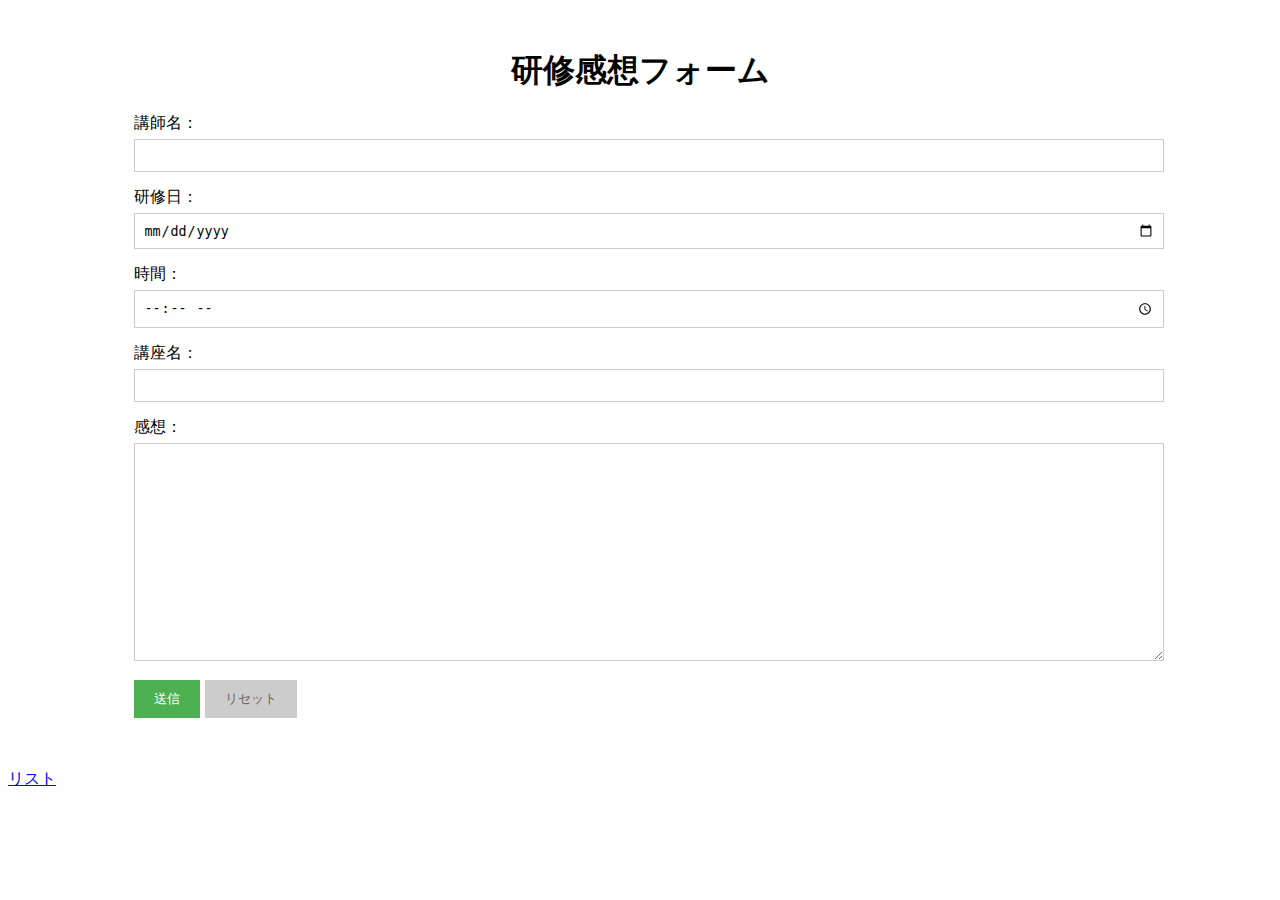
<file: src/main/resources/templates/index.html>
<!DOCTYPE html>
<html lang="ja" xmlns:th="http://www.thymeleaf.org">

<head>
    <meta charset="UTF-8">
    <meta name="viewport" content="width=device-width, initial-scale=1.0">
    <title>研修感想フォーム</title>
    <style>
        body {
            font-family: Arial, sans-serif;
        }

        .container {
            width: 80%;
            margin: 0 auto;
            padding: 20px;
        }

        h1 {
            text-align: center;
            margin-bottom: 20px;
        }

        .form-group {
            margin-bottom: 15px;
        }

        label {
            display: block;
            margin-bottom: 5px;
        }

        input,
        textarea {
            width: 100%;
            padding: 8px;
            border: 1px solid #ccc;
        }

        textarea {
            height: 200px;
        }

        button {
            background-color: #4CAF50;
            color: white;
            padding: 10px 20px;
            border: none;
            cursor: pointer;
        }

        button:hover {
            background-color: #45a049;
        }

        .reset-button {
            background-color: #ccc;
            color: #666;
        }

        .notes {
            margin-top: 20px;
            font-size: 12px;
            color: #999;
        }
    </style>
</head>

<body>
    <div class="container">
        <h1>研修感想フォーム</h1>

        <form th:action="@{/result}" th:object="${form}" method="post">
            <div class="form-group">
                <label for="lecturer">講師名：</label>
                <input type="text" id="lecturer" name=lecturer th:field="*{lecturer}" required>
            </div>

            <div class="form-group">
                <label for="date">研修日：</label>
                <input type="date" id="date" name=date th:field="*{date}" required>
            </div>

            <div class="form-group">
                <label for="time">時間：</label>
                <input type="time" id="time" name=time th:field="*{time}" required>
            </div>

            <div class="form-group">
                <label for="course">講座名：</label>
                <input type="text" id="course" name=course th:field="*{course}" required>
            </div>

            <div class="form-group">
                <label for="feedback">感想：</label>
                <textarea id="feedback" name=feedback th:field="*{feedback}" rows="5" required></textarea>
            </div>

            <div class="form-group">
                <button type="submit">送信</button>
                <button type="button" class="reset-button">リセット</button>
            </div>
        </form>
    </div>
    <p><a href="./list">リスト</a></p>
</body>

</html>
</file>
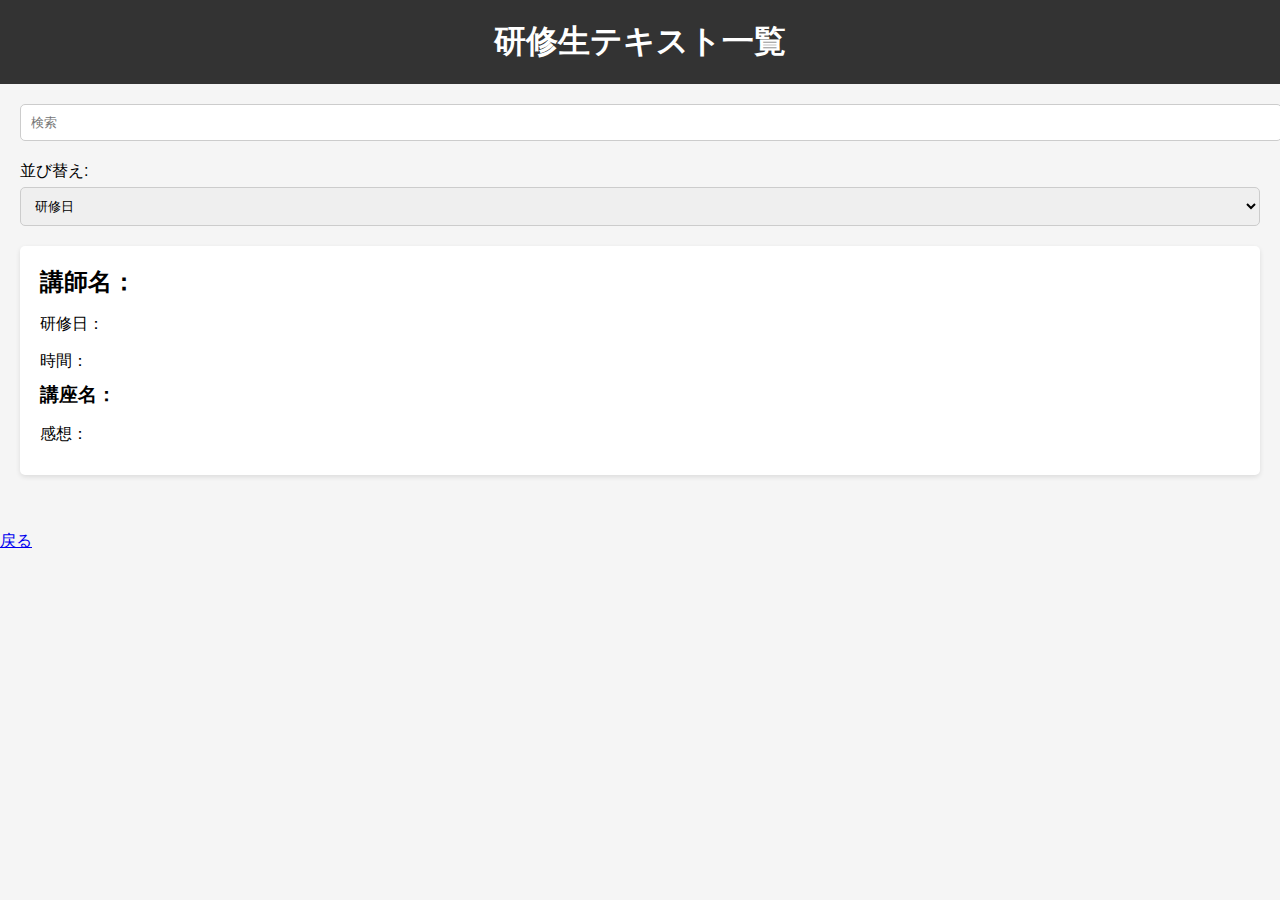
<file: src/main/resources/templates/list.html>
<!DOCTYPE html>
<html lang="ja" xmlns:th="http://www.thymeleaf.org">

<head>
    <meta charset="UTF-8">
    <meta name="viewport" content="width=device-width, initial-scale=1.0">
    <title>研修生テキスト一覧</title>
    <style>
        /* 全体 */
        body {
            font-family: 'Helvetica Neue', 'Arial', sans-serif;
            margin: 0;
            padding: 0;
            background-color: #f5f5f5;
        }

        /* ヘッダー */
        header {
            background-color: #333;
            color: #fff;
            padding: 20px;
            text-align: center;
        }

        header h1 {
            margin: 0;
        }

        /* メインコンテンツ */
        main {
            padding: 20px;
        }

        /* 検索ボックス */
        .search-box {
            margin-bottom: 20px;
        }

        .search-box input[type="text"] {
            width: 100%;
            padding: 10px;
            border: 1px solid #ccc;
            border-radius: 5px;
        }

        /* ソートボックス */
        .sort-box {
            margin-bottom: 20px;
        }

        .sort-box label {
            display: block;
            margin-bottom: 5px;
        }

        .sort-box select {
            width: 100%;
            padding: 10px;
            border: 1px solid #ccc;
            border-radius: 5px;
        }

        /* テキストリスト */
        .text-list {
            list-style: none;
            padding: 0;
        }

        .text-list .text-card {
            margin-bottom: 20px;
            padding: 20px;
            background-color: #fff;
            border-radius: 5px;
            box-shadow: 0 2px 5px rgba(0, 0, 0, 0.1);
        }

        .text-list .text-card h2,
        .text-list .text-card h3 {
            margin: 0;
        }

        .text-list .text-card p {
            margin-bottom: 10px;
        }
    </style>
</head>

<body>
    <header>
        <h1>研修生テキスト一覧</h1>
    </header>

    <main>
        <div class="search-box">
            <input type="text" id="search-text" placeholder="検索">
        </div>

        <div class="sort-box">
            <label for="sort-by">並び替え:</label>
            <select id="sort-by">
                <option value="date">研修日</option>
                <option value="name">講座名</option>
                <option value="instructor">講師名</option>
            </select>
        </div>

        <ul class="text-list">
            <li class="text-card" th:each="data: ${form}">
                <h2>講師名：<span id="lecturer" th:text="${data.lecturer}"></span></h2>
                <p>研修日：<span id="date" th:text="${data.date}"></span></p>
                <p>時間：<span id="time" th:text="${data.time}"></span></p>
                <h3>講座名：<span id="course" th:text="${data.course}"></span></h3>
                <p>感想：<span id="feedback" th:text="${data.feedback}"></span></p>
            </li>
        </ul>
    </main>
    <p><a href="./">戻る</a></p>
</body>

</html>
</file>
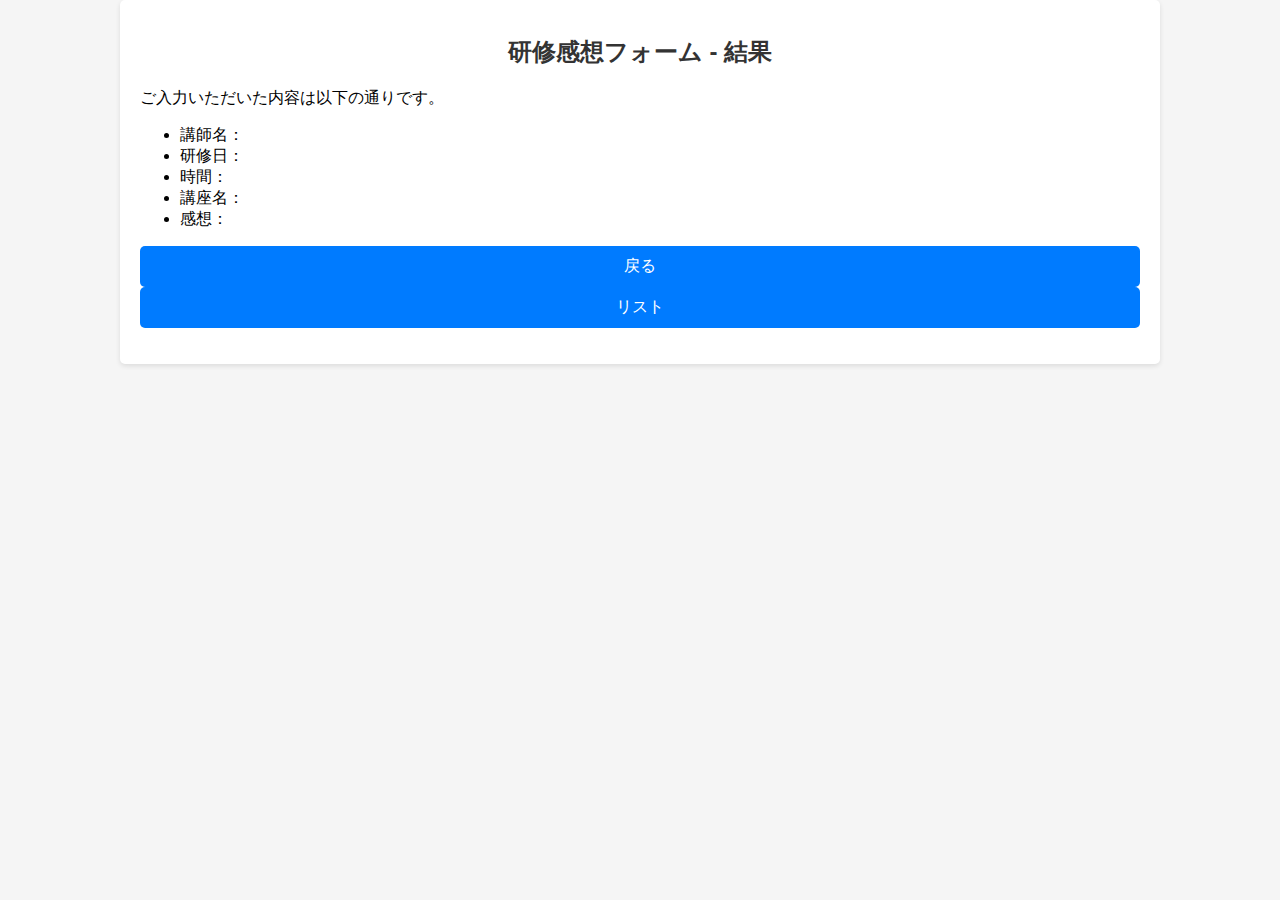
<file: src/main/resources/templates/result.html>
<!DOCTYPE html>
<html lang="ja">

<head>
    <meta charset="UTF-8">
    <meta name="viewport" content="width=device-width, initial-scale=1.0">
    <title>研修感想フォーム - 結果</title>
    <!-- <link rel="stylesheet" href="style.css"> -->
    <style>
        /* 全体 */
        body {
            font-family: 'Helvetica Neue', 'Arial', sans-serif;
            margin: 0;
            padding: 0;
            background-color: #f5f5f5;
        }

        /* コンテナ */
        .container {
            width: 80%;
            max-width: 1000px;
            margin: 0 auto;
            padding: 20px;
            background-color: #fff;
            border-radius: 5px;
            box-shadow: 0 2px 5px rgba(0, 0, 0, 0.1);
        }

        /* 見出し */
        h1 {
            text-align: center;
            font-size: 24px;
            color: #333;
            margin-bottom: 20px;
        }

        /* 結果表示 */
        .form {
            list-style: none;
            padding: 0;
        }

        .form li {
            margin-bottom: 10px;
        }

        .form li span {
            font-weight: bold;
        }

        /* 戻るボタン */
        a {
            display: block;
            text-align: center;
            padding: 10px 20px;
            background-color: #007bff;
            color: #fff;
            text-decoration: none;
            border-radius: 5px;
            cursor: pointer;
            transition: background-color 0.3s;
        }

        a:hover {
            background-color: #0056b3;
        }
    </style>
</head>

<body>
    <div class="container">
        <h1>研修感想フォーム - 結果</h1>

        <p>ご入力いただいた内容は以下の通りです。</p>

        <div th:object="${form}">
            <ul>
                <li>講師名：<span id="lecturer" th:text="*{lecturer}"></span></li>
                <li>研修日：<span id="date" th:text="*{date}"></span></li>
                <li>時間：<span id="time" th:text="*{time}"></span></li>
                <li>講座名：<span id="course" th:text="*{course}"></span></li>
                <li>感想：<span id="feedback" th:text="*{feedback}"></span></li>
            </ul>
        </div>
        <p><a href="/">戻る</a><a href="./list">リスト</a></p>
    </div>
</body>

</html>
</file>
